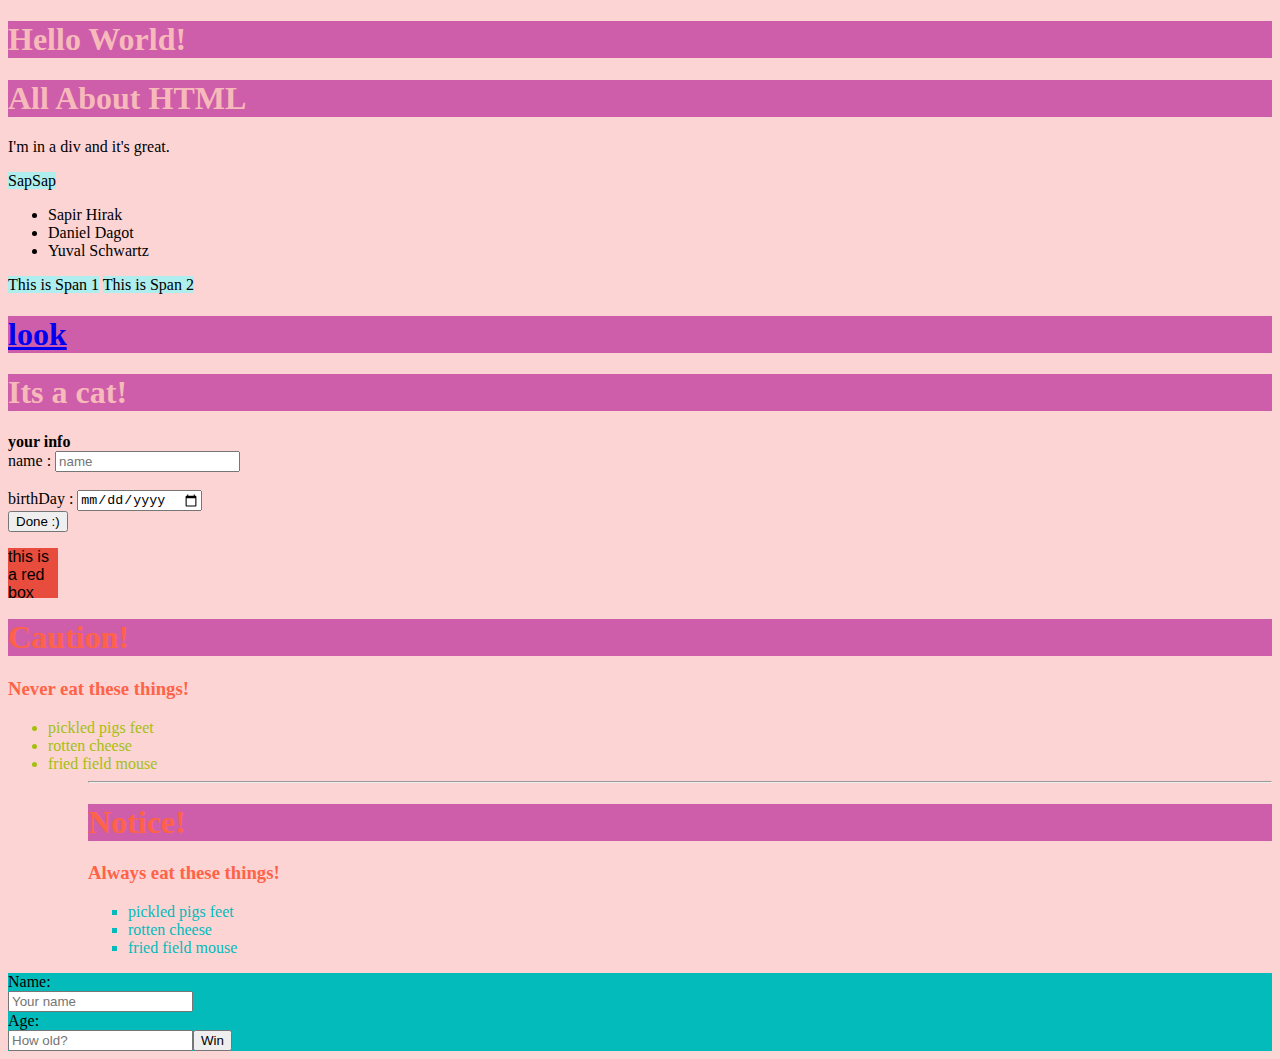
<file: index.html>
<!DOCTYPE html>
<html>

<head>
    <link rel="stylesheet" type="text/css" href="style.css">
    <title>Title</title>

    <meta charset="utf-8" />
    <meta http-equiv="X-UA-Compatible" content="IE=edge">
    <meta name="viewport" content="width=device-width, initial-scale=1">
    <title>Page Title</title>
</head>

<body>
    <h1>Hello World!</h1>
    <div>
        <h1>All About HTML</h1>
        <p>I'm in a div and it's great.</p>
    </div>
    <span>SapSap </span>
    <div>
        <ul>
            <li>Sapir Hirak</li>
            <li>Daniel Dagot </li>
            <li>Yuval Schwartz</li>
        </ul>
    </div>
    <div>
        <span>This is Span 1</span>
        <span>This is Span 2</span>
    </div>
    <div>
        <h1><a href="https://upload.wikimedia.org/wikipedia/commons/4/4d/Cat_March_2010-1.jpg">look</a></h1>

        <h1>Its a cat!</h1>
    </div>
    <div>
        <strong>your info</strong> </br>
        name : <input placeholder="name"> </br> </br>
        birthDay : <input type="date" placeholder="BirthDay"> </br>
        <button>Done :)</button>

    </div>
    <div id="SapSap">
        <p>this is a red box</p>
    </div>
<div>
    <h1 class="heading tomato">Caution!</h1>

    <h3 class="tomato">Never eat these things!</h3>

    <ul class="gross-color">
        <li>pickled pigs feet</li>
        <li>rotten cheese</li>
        <li>fried field mouse</li>
        <ul>

            <hr />

            <h1 class="heading tomato">Notice!</h1>

            <h3 class="tomato">Always eat these things!</h3>

            <ul class="nice-color">
                <li>pickled pigs feet</li>
                <li>rotten cheese</li>
                <li>fried field mouse</li>
                <ul>
</ul>
</div>
<div id="container"><span class="box" id="first"></span><span class="box" id="second"></span><div class="prompt">Name:</div><input type="text" placeholder="Your name"><div class="prompt">Age:</div><input type="number" placeholder="How old?"><button class="button">Win</button>
</div>


</body>

</html>
</file>
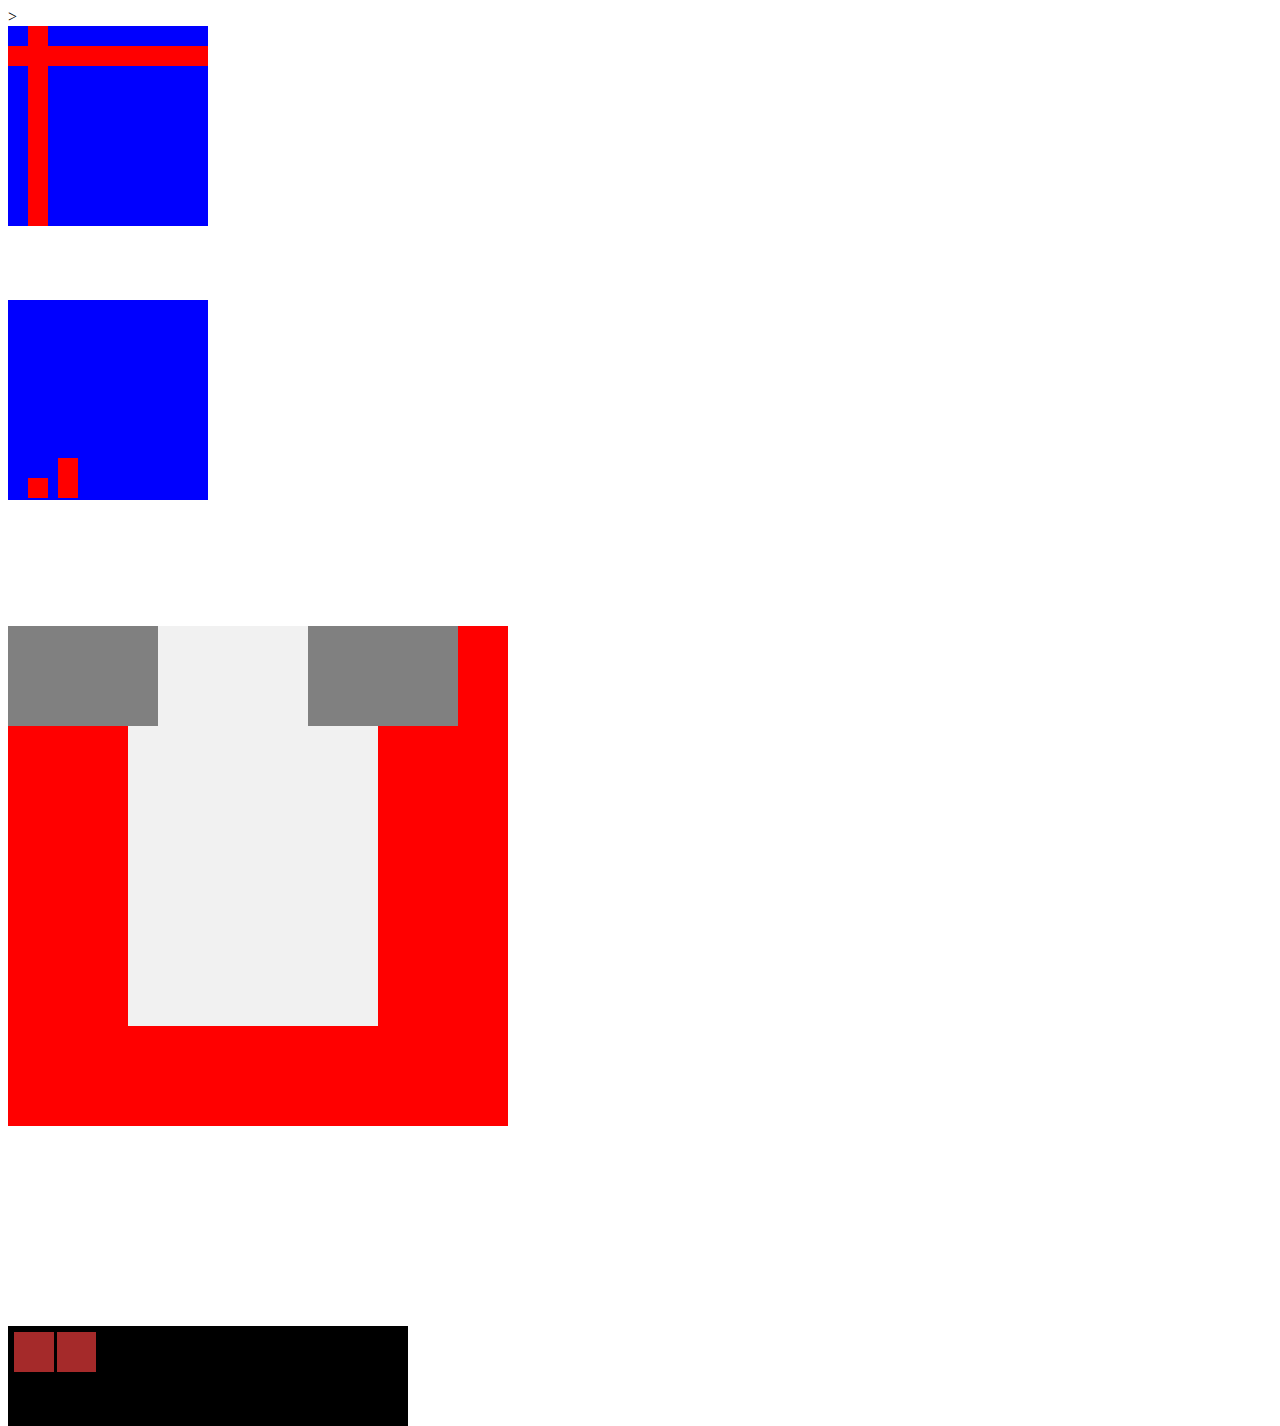
<file: day2.html>
<!DOCTYPE html>
<html>

<head>
    <meta charset="utf-8" />
    <meta http-equiv="X-UA-Compatible" content="IE=edge">
    <meta name="viewport" content="width=device-width, initial-scale=1">
    <title>Page Title</title>
    <link rel="stylesheet" type="text/css" href="styled2.css">

    <title></title>
</head>>

<body>
    <div class="foo">
        <div class="foo2"></div>
        <div class="foo3"></div>
    </div>

    <div class="q2foo">
        <div class="q2foo2"></div>
        <div class="q2foo3"></div>
    </div>

    <div class="q3foo">
        <div class="q3foo" id="one"></div>
        <div class="q3foo" id="two"></div>
        <div class="q3foo" id="tree"></div>

    </div>

    <div class="choco">
            <div class="choco1" id="a"> </div>
            <div class="choco1" id="b"> </div>
            <div class="choco1" id="c"> </div>
    </div>

    <script src="day2.js"></script>

</body>

</html>
</file>
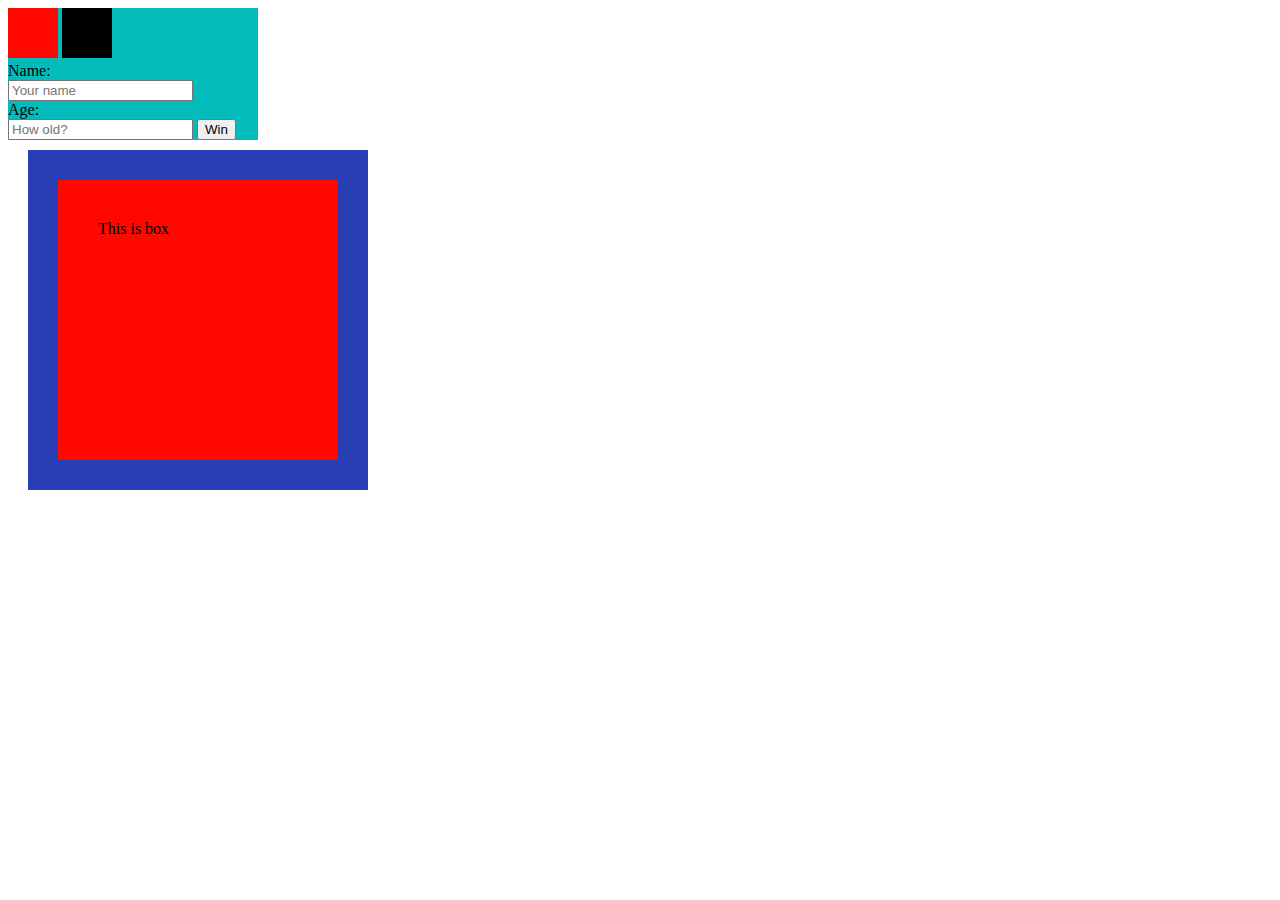
<file: index2.html>
<!DOCTYPE html>
<html>

<head>
        <link rel="stylesheet" type="text/css" href="style2.css">
        <title>Title</title>
    
        <meta charset="utf-8" />
        <meta http-equiv="X-UA-Compatible" content="IE=edge">
        <meta name="viewport" content="width=device-width, initial-scale=1">
        <title>Page Title</title>
</head>

<body>
    <div id="container">
        <span class="box" id="first"></span>
        <span class="box" id="second"></span>
        <div class="prompt">Name:</div>
        <input type="text" placeholder="Your name">
        <div class="prompt">Age:</div>
        <input type="number" placeholder="How old?">
        <button class="button">Win</button>
    </div>

    <div class ="foo"> This is box</div>

    <div>
        
    </div>

</body>

</html>
</file>
<file: style.css>
h1 {
    color: rgb(247, 186, 186);
    background:  rgb(207, 94, 170) ;
  }

  span {
      background: paleturquoise
  }
#SapSap {
    width: 50px;
    height: 50px;
    background-color: #e74c3c;
        font-family: sans-serif;
  }

  .heading {
    font-weight: bold;
    vertical-align: middle;
  }
  
  .tomato {
    color: tomato;
  }
  
  .gross-color {
    color: #a3c010;
  }
  
  .nice-color {
    color: #03bbbb;
  }
  body {
       background-color: rgb(252, 212, 212) ;
     }
   .box #first {
         color: aqua ;
     }
     #container {
         background: #03bbbb ;
     }
</file>
<file: styled2.css>
.foo {
    background-color: blue;
    width: 200px;
    height: 200px;
    position: absolute;

}

.foo2 {
        background-color: red;
        width: 200px;
        height: 20px;
        position: absolute;
        top: 20px;

}
.foo3 {
    background-color: red;
    width: 20px;
    height: 200px;
    position: absolute;
    left: 20px;
}

.q2foo{
    background-color: blue;
    width: 200px;
    height: 200px;
    position: absolute;
    top: 300px;
}

.q2foo2 {
    background-color: red;
    width: 20px;
    height: 20px;
    position: absolute;
    left: 20px;
    bottom: 2px;
}
.q2foo3 {
    background-color: red;
    width: 20px;
    height: 40px;
    position: absolute;
    left: 50px;
    bottom: 2px;
}
.q3foo {
    background-color: red;
    width: 500px;
    height: 500px;
    position: relative;
    top: 600px;
}

 #one {
    background-color: rgb(241, 241, 241);
    width: 50%;
    height: 400px;
    position: absolute;
    top:0px;
    left:120px;
}

#two {
    background-color: grey;
    width: 150px;
    height: 100px;
    position: absolute;
    top:0px;
    left:0px;
}

#tree{
    background-color: grey;
    width: 150px;
    height: 100px;
    position: absolute;
    top:0px;
    left:300px;
}

.choco {
    background-color: black;
    width: 400px;
    height: 100px;
    position: relative;
    top:800px;
}

.choco1 {
    position: absolute;
    width: 40px;
    height: 40px;
    background-color:brown;
    margin: 3px;
    border: solid black;
}

#b {
    left: 42px;
}
</file>
<file: style2.css>
#container {
    background: #03bbbb ;
    width: 250px;
}
.box {
    width: 50px;
    height: 50px;
    display: inline-block;
}
#first{
    background-color: #ff0800;
}
#second{
    background-color: black;
}
.foo {
    padding: 40px;
    background-color: #ff0800;
    width: 200px;
    height: 200px;
    margin-left: 20px;
    margin-right: 20 px;
    margin-top: 10px;
    border: 30px solid rgb(42, 62, 179);
    
}
</file>
